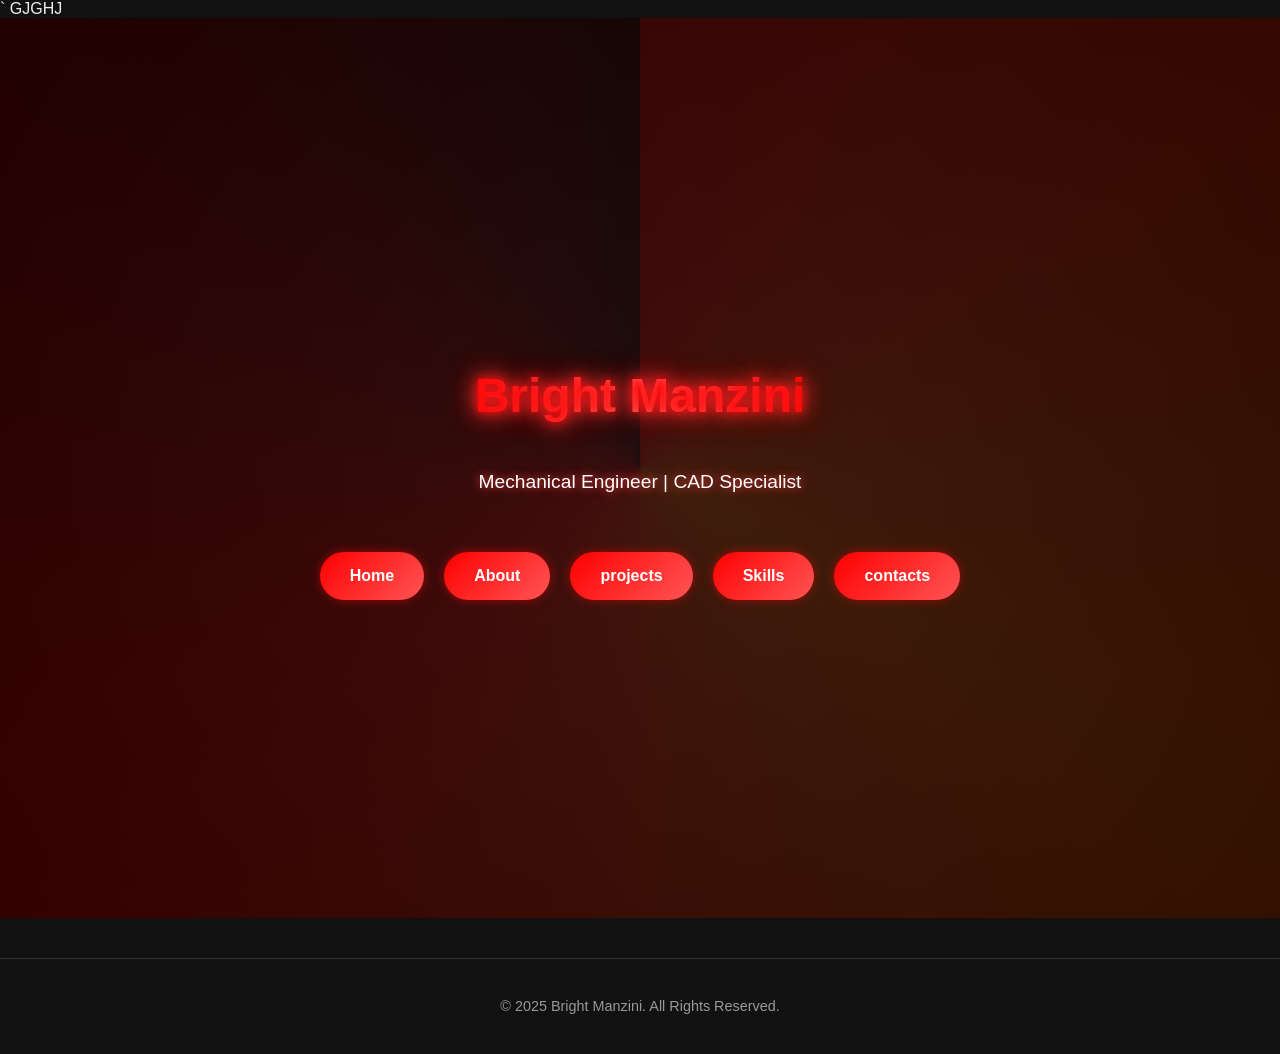
<file: Home.html>
` GJGHJ<!DOCTYPE html>
<html lang="en">
<head>
  <meta charset="UTF-8">
  <meta name="viewport" content="width=device-width, initial-scale=1.0">
  <title>Bright Manzini | Home</title>
  <style>
    /* General Styles */
    body {
      margin: 0;
      font-family: 'Segoe UI', Tahoma, Geneva, Verdana, sans-serif;
      background: #111;
      color: #eee;
      overflow-x: hidden;
    }

    /* Header / Hero */
    header {
      position: relative;
      height: 100vh;
      display: flex;
      flex-direction: column;
      justify-content: center;
      align-items: center;
      text-align: center;
      background: radial-gradient(circle at center, #111 0%, #000 100%);
      overflow: hidden;
    }

    header::before {
      content: "";
      position: absolute;
      top: -50%;
      left: -50%;
      width: 200%;
      height: 200%;
      background: conic-gradient(#ff0000, #ff5500, #ff0000, #550000);
      animation: rotateBG 15s linear infinite;
      z-index: 0;
      opacity: 0.2;
      border-radius: 50%;
    }

    .hero-title {
      position: relative;
      font-size: 3em;
      font-weight: bold;
      background: linear-gradient(90deg, #ff0000, #ff7777, #ff0000);
      background-clip: text;
      -webkit-background-clip: text;
      color: transparent;
      text-shadow: 0 0 10px #ff0000, 0 0 20px #ff5555, 0 0 30px #ff0000;
      animation: gradientText 3s ease-in-out infinite;
      z-index: 1;
    }

    .hero-subtitle {
      position: relative;
      font-size: 1.2em;
      margin-top: 15px;
      color: #fff;
      text-shadow: 0 0 10px #ff4444;
      z-index: 1;
    }
    
    .hero-buttons {
      margin-top: 40px;
      display: flex;
      gap: 20px;
      flex-wrap: wrap;
      z-index: 1;
    }

    .hero-buttons a {
      padding: 15px 30px;
      border-radius: 50px;
      text-decoration: none;
      color: #fff;
      font-weight: bold;
      background: linear-gradient(135deg, #ff0000, #ff5555);
      transition: all 0.3s ease;
      box-shadow: 0 0 10px rgba(255,0,0,0.5);
    }

    .hero-buttons a:hover {
      transform: scale(1.05);
      background: linear-gradient(135deg, #ff5555, #ff0000);
      box-shadow: 0 0 20px rgba(255,0,0,0.7);
    }


    nav ul { list-style: none; margin: 0; padding: 0; }
    nav ul li { display: inline-block; margin: 0 20px; }
    nav ul li a { color: #ff5555; text-decoration: none; font-weight: bold; font-size: 1.1em; transition: color 0.3s ease; }
    nav ul li a:hover { color: #fff; }

    /* Sections */
    section {
      padding: 60px 20px;
      margin: 20px auto;
      max-width: 900px;
      background: #222;
      border-radius: 12px;
      box-shadow: 0px 0px 25px rgba(255, 0, 0, 0.4);
      text-align: center;
    }

    section h2 {
      font-size: 2em;
      margin-bottom: 20px;
      color: #ff4444;
      border-left: 5px solid #ff4444;
      padding-left: 12px;
    }


    footer {
      background: #111;
      color: #999;
      text-align: center;
      padding: 25px 10px;
      margin-top: 40px;
      font-size: 0.9em;
      border-top: 1px solid #333;
    }

    /* Animations */
    @keyframes gradientText {
      0% { background-position: 0% 50%; }
      50% { background-position: 100% 50%; }
      100% { background-position: 0% 50%; }
    }
    @keyframes rotateBG {
      0% { transform: rotate(0deg); }
      100% { transform: rotate(360deg); }
    }

  </style>
</head>
<body>


  <header>
    <h1 class="hero-title">Bright Manzini</h1>
    <p class="hero-subtitle">Mechanical Engineer | CAD Specialist</p>
    <div class="hero-buttons">
      <a href="Home.html">Home</a>
      <a href="About.html">About</a>
      <a href="project.html">projects</a>
      <a href="skills.html">Skills</a>
         <a href="contacts.html">contacts</a>
      
    </div>
  </header>


  <footer>
    <p>&copy; 2025 Bright Manzini. All Rights Reserved.</p>
  </footer>

</body>
</html>
</file>
